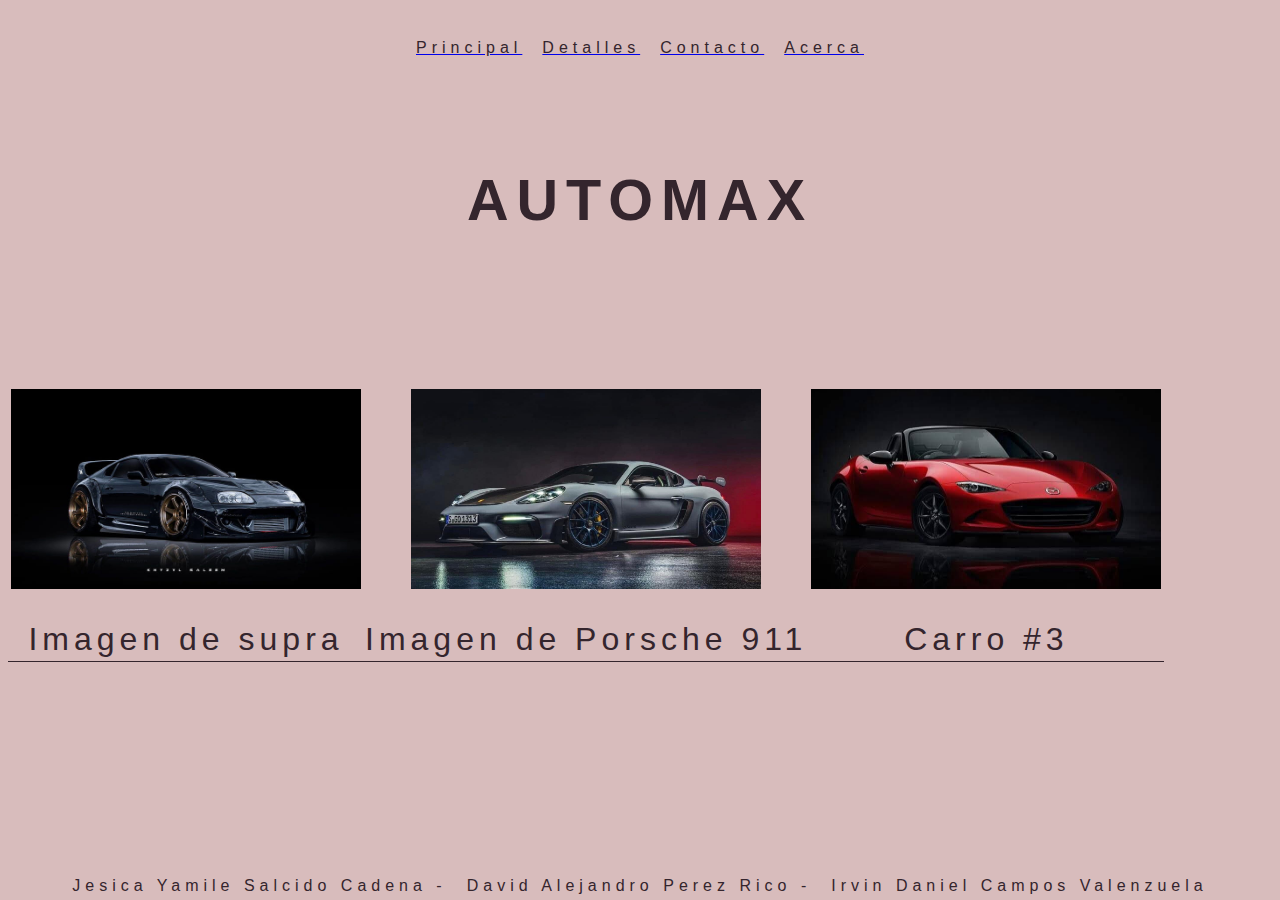
<file: index.html>
<DOCTYPE html>

<html lang = "en">
<head>
    <meta charset="UTF-8">
    <meta name="viewport" content="with=device-width, initial-scale=1">
    <title>Land Page</title>
    <link rel="stylesheet" href="css/stylesIndex.css">

</head>
<body>
    <header>
        <ul>
            <a href="index.html"><li>Principal</li></a>
            <a href="details.html"><li>Detalles</li></a>
            <a href="contact.html"><li>Contacto</li></a>
            <a href="aboutUs.html"><li>Acerca</li></a>
        </ul>
    </header>
    <h1>AUTOMAX</h1>
    <section class="hero-section">
        <table>
            <tr>
                <td>
                    <article>
                        <img src="imagen/supra.jpg" width="350" height="200">
                        <p>Imagen de supra</p>
                    </article>
                </td>
                <td>
                    <article>
                        <img src="imagen/porsche.jpg" width="350" height="200">
                        <p>Imagen de Porsche 911</p>
                    </article>
                </td>
                <td>
                    <article>
                        <img src="imagen/3.jpg" width="350" height="200">
                        <p>Carro #3</p>
                    </article>
                </td>
            </tr>
        </table>
        
    </section>

    <footer>
        <li>Jesica Yamile Salcido Cadena - </li>
        <li>David Alejandro Perez Rico - </li>
        <li>Irvin Daniel Campos Valenzuela</li>
    </footer>
</body>
</html>
</file>
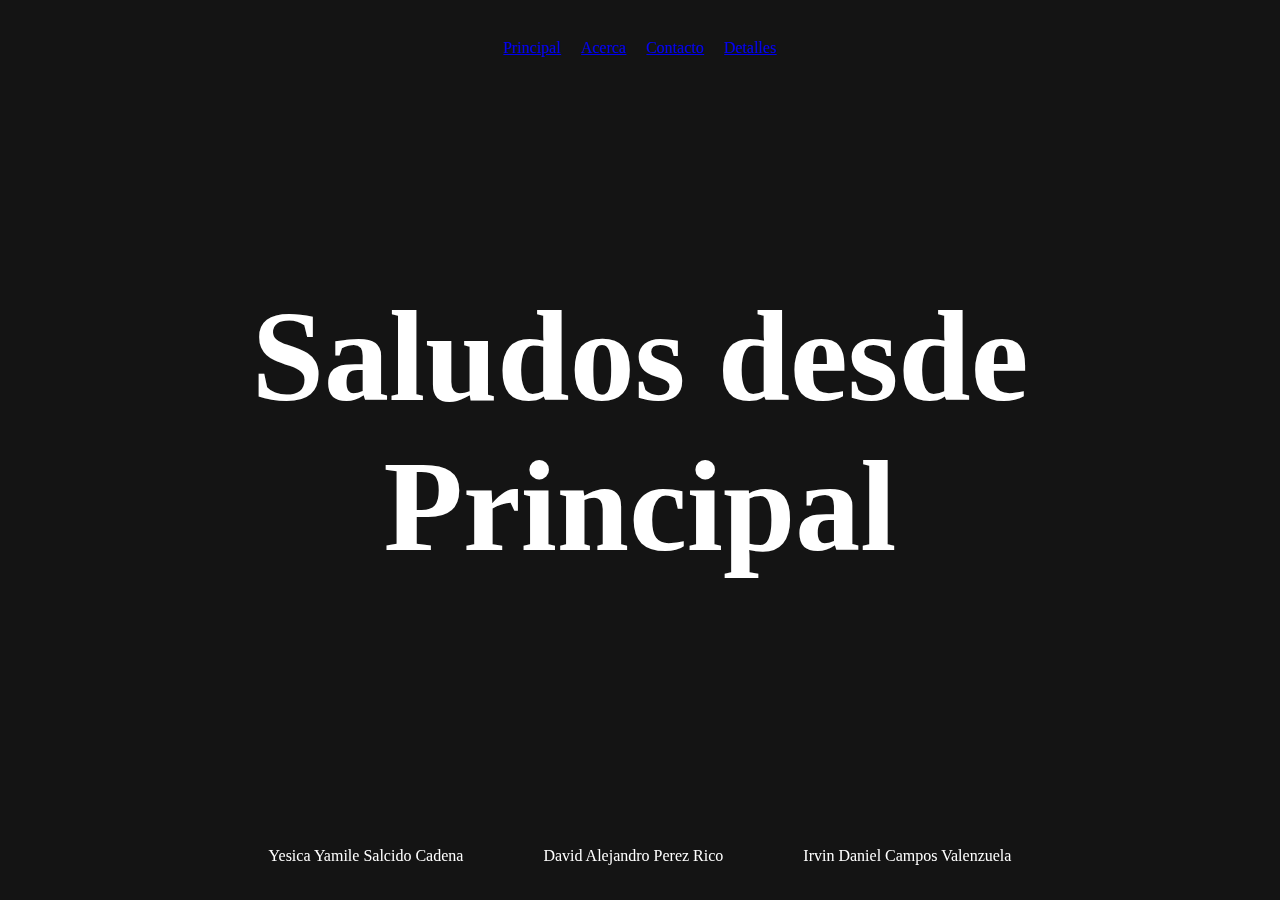
<file: www/index.html>
<DOCTYPE html>

<html lang = "en">
<head>
    <meta charset="UTF-8">
    <meta name="viewport" content="with=device-width, initial-scale=1">
    <title>Land Page</title>
    <link rel="stylesheet" href="css/stylesIndex.css">

</head>
<body>
    <header>
        <ul>
            <a href="index.html"><li>Principal</li></a>
            <a href="details.html"><li>Acerca</li></a>
            <a href="contact.html"><li>Contacto</li></a>
            <a href="aboutUs.html"><li>Detalles</li></a>
        </ul>
    </header>

    <section class="hero-section">
        <h1>Saludos desde Principal</h1>
    </section>

    <footer>
        <li>Yesica Yamile Salcido Cadena</li>
        <li>David Alejandro Perez Rico</li>
        <li>Irvin Daniel Campos Valenzuela</li>
    </footer>
</body>
</html>
</file>
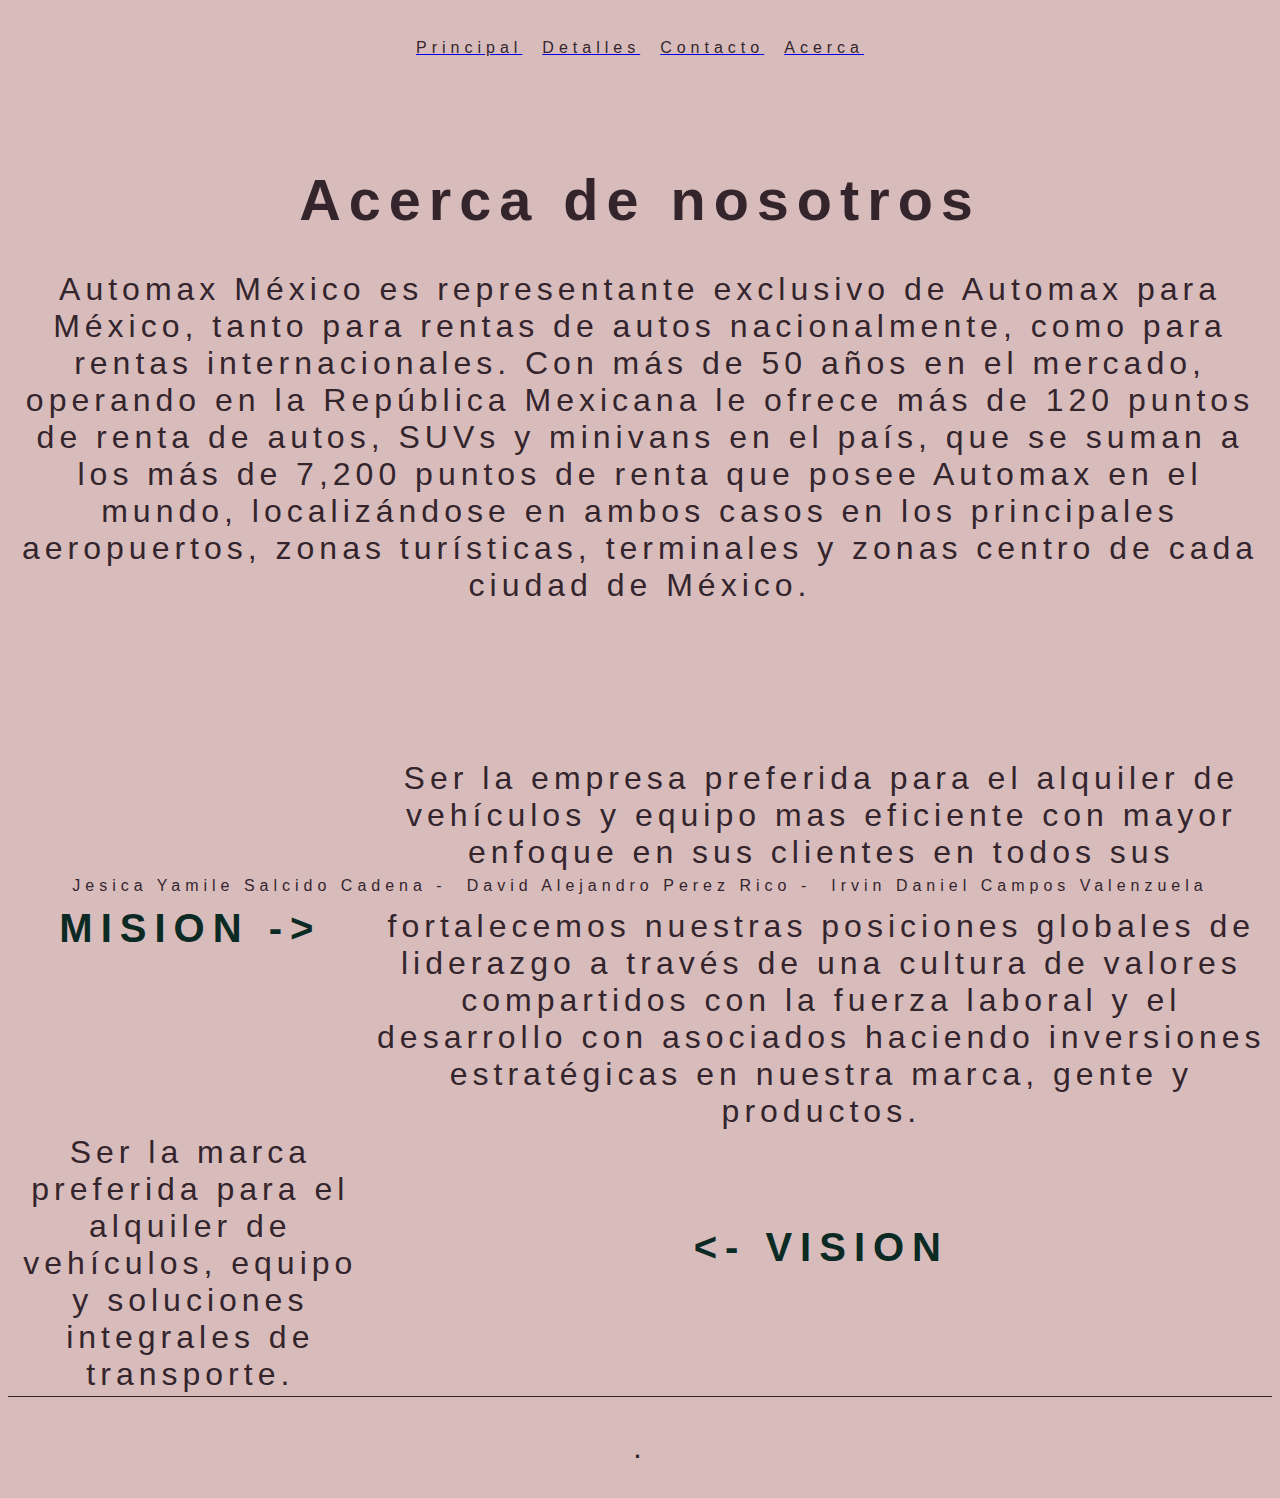
<file: aboutUs.html>
<DOCTYPE html>

<html lang = "en">
<head>
    <meta charset="UTF-8">
    <meta name="viewport" content="with=device-width, initial-scale=1">
    <title>Land Page</title>
    <link rel="stylesheet" href="css/stylesIndex.css">

</head>
<body>
    <header>
        <ul>
            <a href="index.html"><li>Principal</li></a>
            <a href="details.html"><li>Detalles</li></a>
            <a href="contact.html"><li>Contacto</li></a>
            <a href="aboutUs.html"><li>Acerca</li></a>
        </ul>
    </header>
    <h1>Acerca de nosotros</h1>
    <p> Automax México es representante exclusivo de Automax para México, tanto para rentas de autos nacionalmente, 
        como para rentas internacionales. Con más de 50 años en el mercado, 
        operando en la República Mexicana le ofrece más de 120 puntos de renta de autos, 
        SUVs y minivans en el país, que se suman a los más de 7,200 puntos de renta que posee Automax en el mundo, 
        localizándose en ambos casos en los principales aeropuertos, zonas turísticas, terminales y zonas centro 
        de cada ciudad de México.</p>
    <section class="hero-section">
        <table>
            <tr>
                <td>
                    <article>
                        <h2>MISION -></h2>
                    </article>
                </td>
                <td>
                    <article>
                        <p>Ser la empresa preferida para el alquiler de vehículos y equipo mas eficiente con mayor enfoque en 
                            sus clientes en todos sus mercados donde servimos. Nosotros fortalecemos nuestras posiciones 
                            globales de liderazgo a través de una cultura de valores compartidos con la fuerza laboral 
                            y el desarrollo con asociados haciendo inversiones estratégicas en nuestra marca, gente y productos.</p>
                    </article>
                </td>
            </tr>
            <tr>
                <td>
                    <article>
                        <p>Ser la marca preferida para el alquiler de vehículos, equipo y soluciones integrales de transporte.</p>
                    </article>
                </td>
                <td>
                    <article>
                        <h2> <- VISION</h2>
                    </article>
                </td>
            </tr>
        </table>
        <p>.</p>
        
    </section>

    <footer>
        <li>Jesica Yamile Salcido Cadena - </li>
        <li>David Alejandro Perez Rico - </li>
        <li>Irvin Daniel Campos Valenzuela</li>
    </footer>
</body>
</html>
</file>
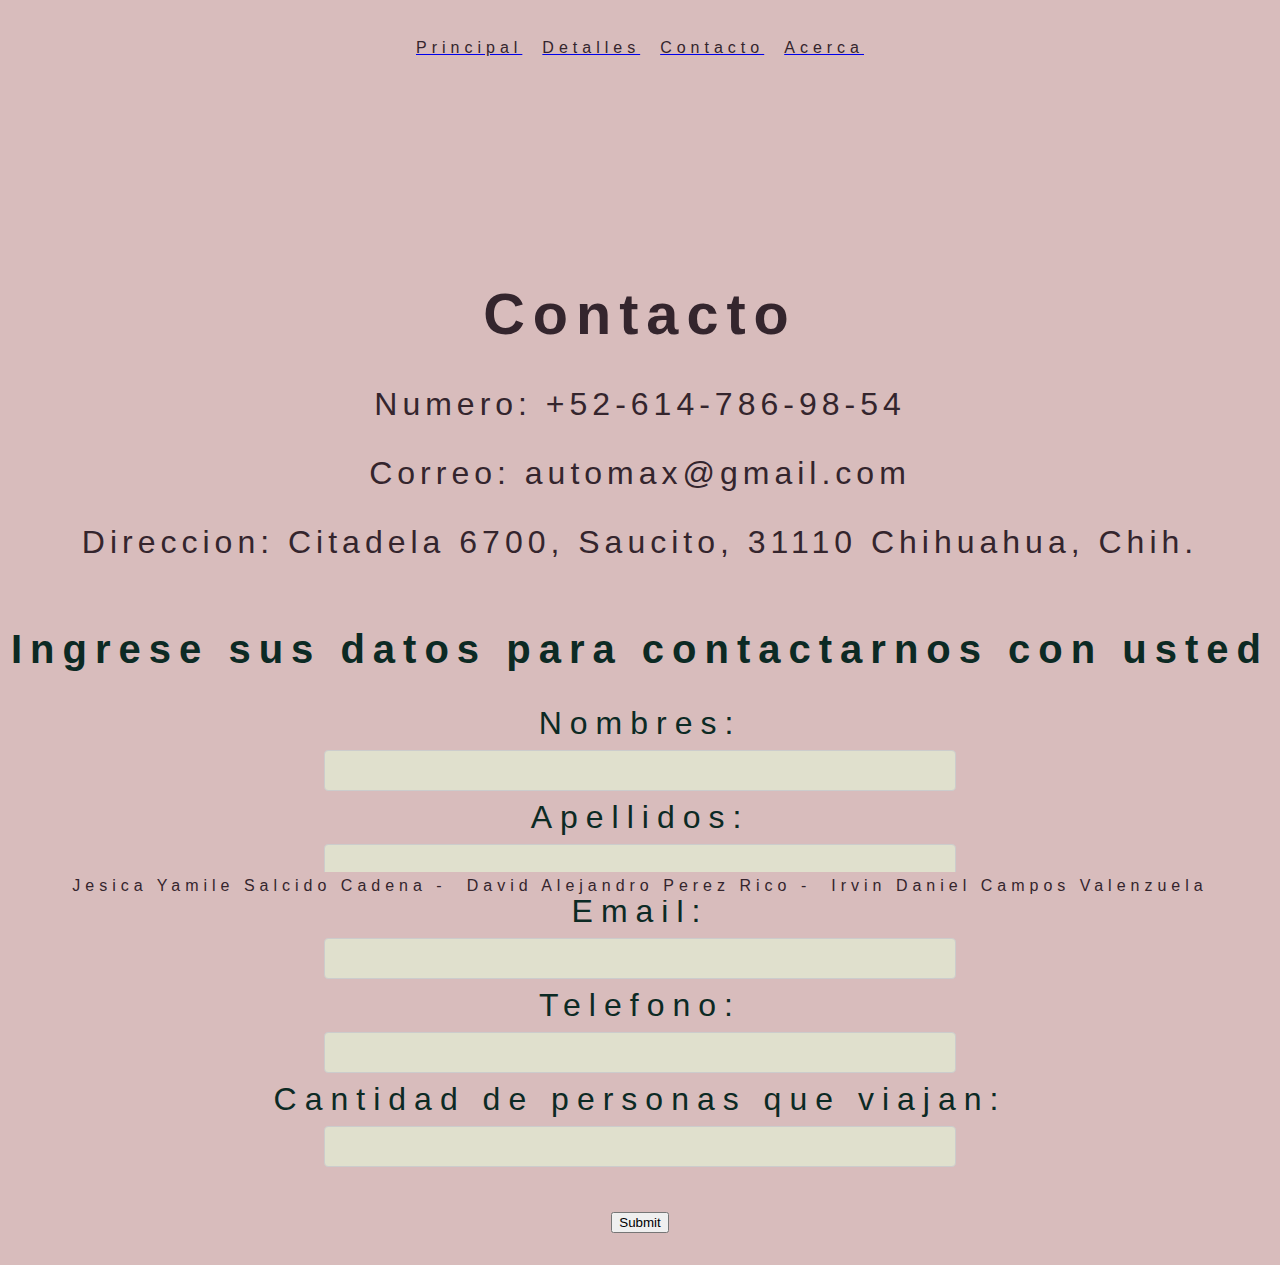
<file: contact.html>
<DOCTYPE html>

<html lang = "en">
<head>
    <meta charset="UTF-8">
    <meta name="viewport" content="with=device-width, initial-scale=1">
    <title>Land Page</title>
    <link rel="stylesheet" href="css/stylesIndex.css">

</head>
<body>
    <header>
        <ul>
            <a href="index.html"><li>Principal</li></a>
            <a href="details.html"><li>Detalles</li></a>
            <a href="contact.html"><li>Contacto</li></a>
            <a href="aboutUs.html"><li>Acerca</li></a>
        </ul>
    </header>

    <section class="hero-section">
        <h1>Contacto</h1>
        <table>
            <tr>
                <p>Numero: +52-614-786-98-54</p>
                <p>Correo: automax@gmail.com</p>
                <p>Direccion: Citadela 6700, Saucito, 31110 Chihuahua, Chih.</p>
            </tr>
        </table>
    </section>

    <h2>Ingrese sus datos para contactarnos con usted</h2>
    <div>
    <form action="conexion.php" method="post">
        <label for="nombre">Nombres:</label>
        <br><input type="text" id="nombre" name="nombre" value=" ">
        <br><label for="apellido">Apellidos:</label>
        <br><input type="text" id="apellido" name="apellido" value=" ">
        <br><label for="email">Email:</label>
        <br><input type="text" id="email" name="email" value=" ">
        <br><label for="telefono">Telefono:</label>
        <br><input type="text" id="telefono" name="telefono" value=" ">
        <br><label for="personas">Cantidad de personas que viajan:</label>
        <br><input type="text" id="personas" name="personas" value=" ">
        
       <br><br><input class="button" type="submit">
      </form>
    </div>

    <footer>
        <li>Jesica Yamile Salcido Cadena - </li>
        <li>David Alejandro Perez Rico - </li>
        <li>Irvin Daniel Campos Valenzuela</li>
    </footer>
</body>
</html>
</file>
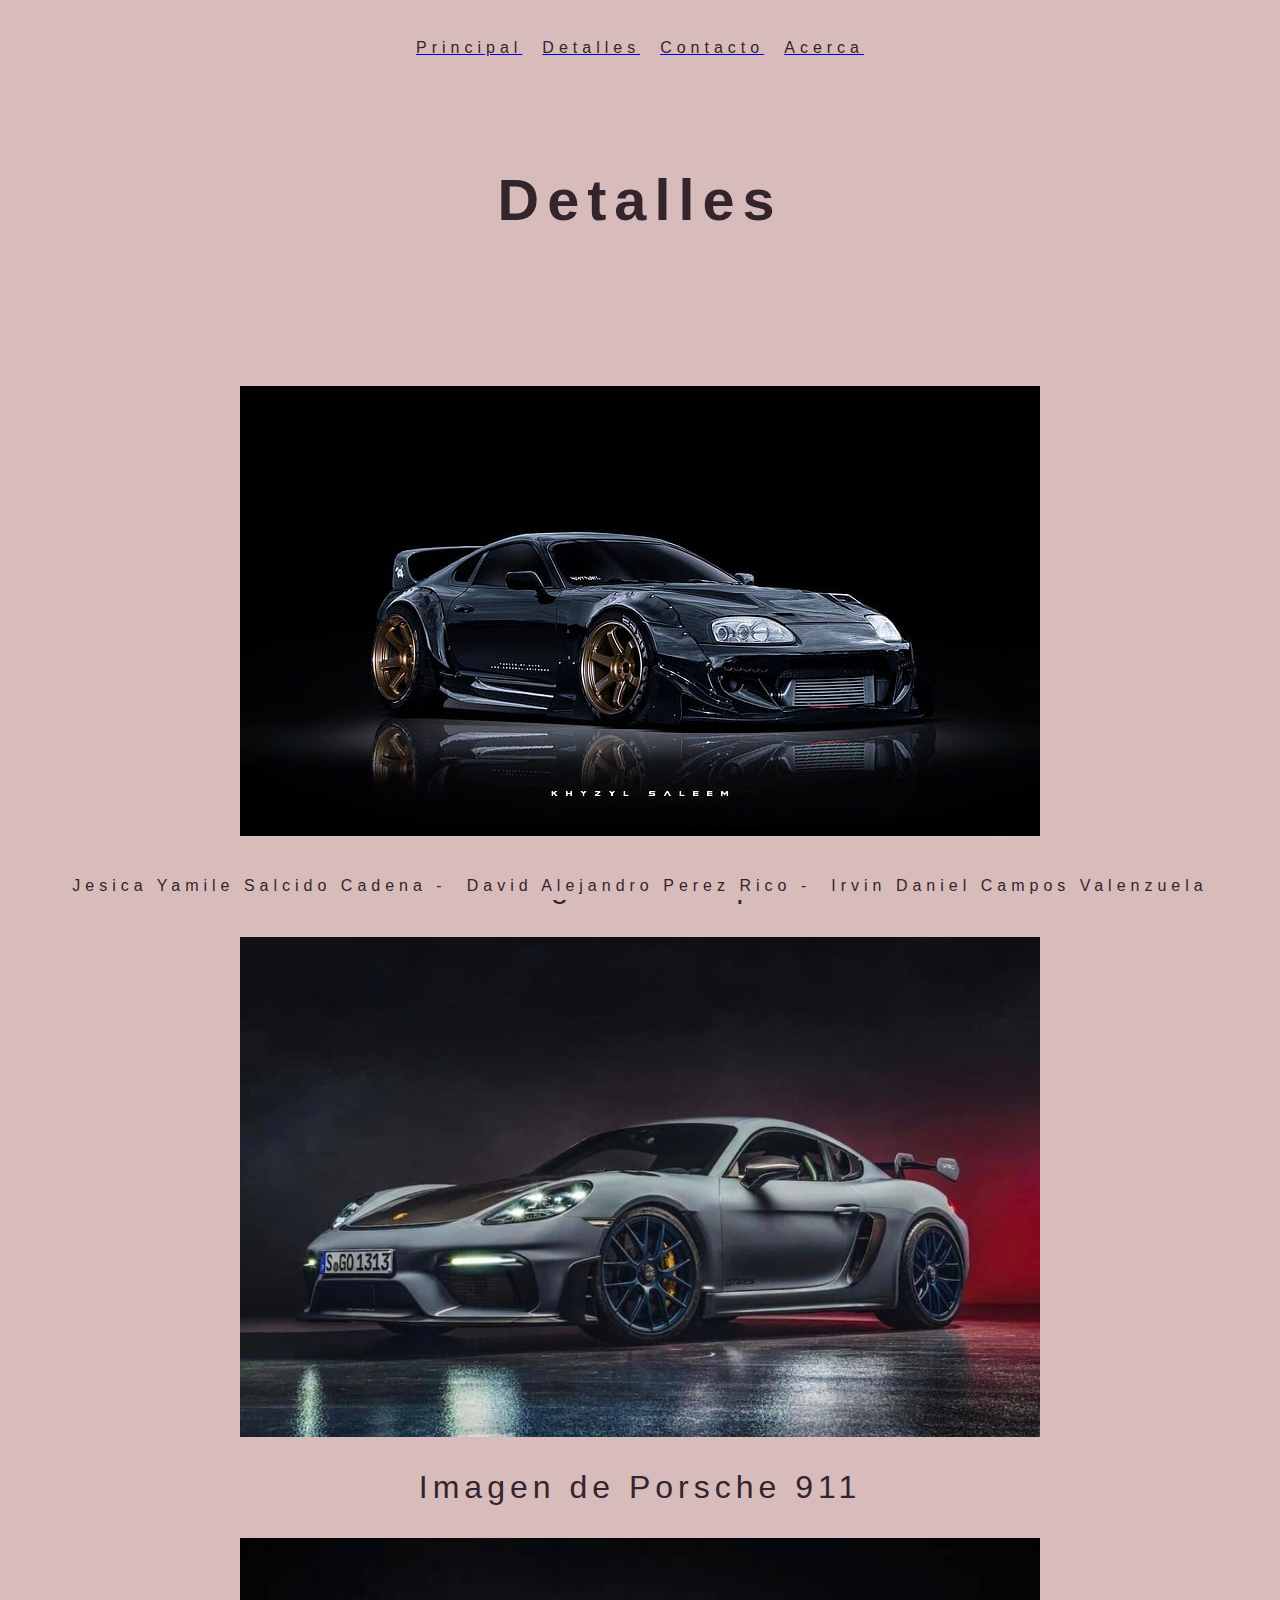
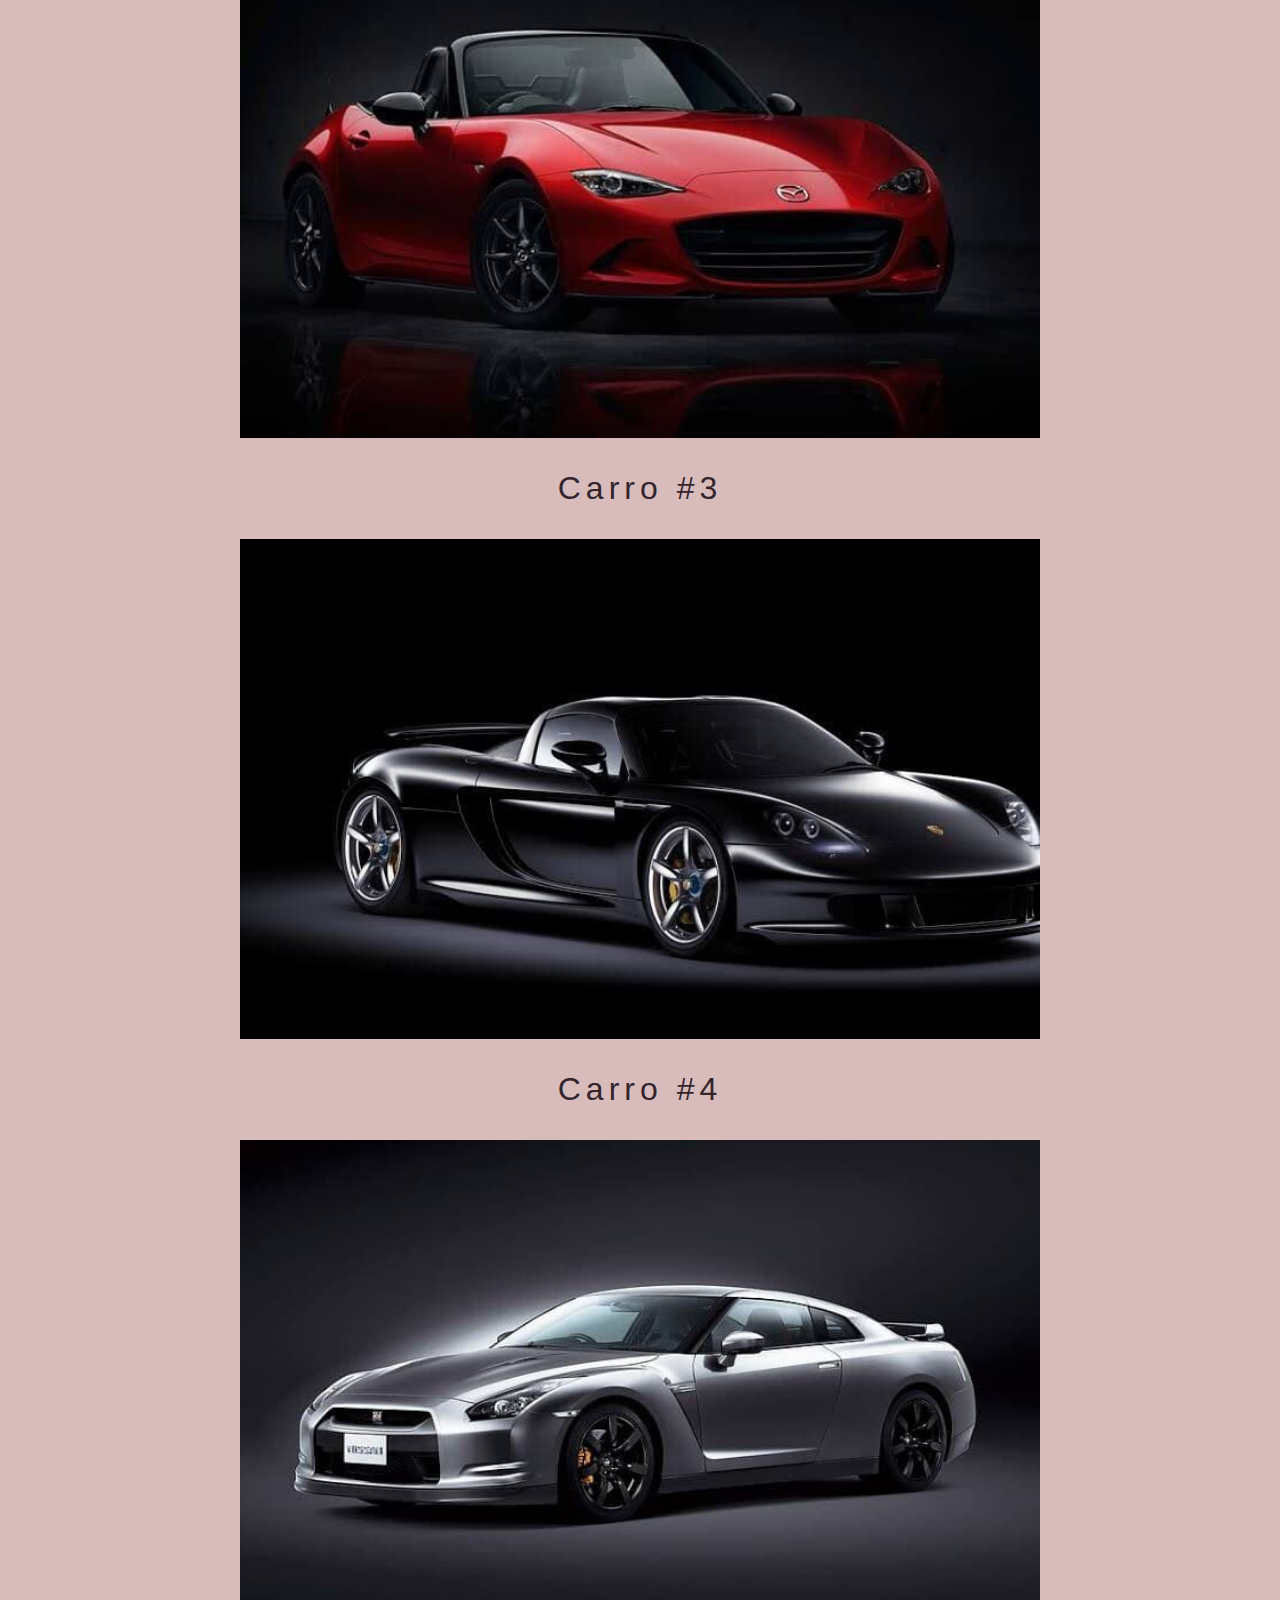
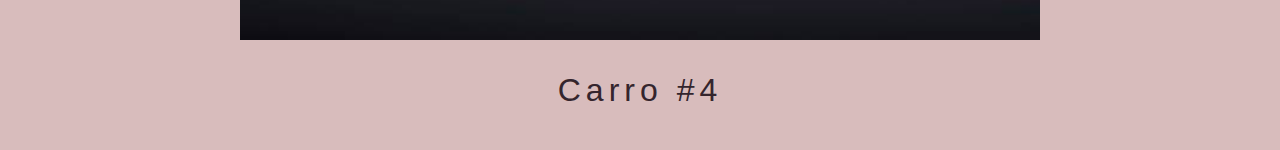
<file: details.html>
<DOCTYPE html>

<html lang = "en">
<head>
    <meta charset="UTF-8">
    <meta name="viewport" content="with=device-width, initial-scale=1">
    <title>Land Page</title>
    <link rel="stylesheet" href="css/stylesIndex.css">

</head>
<body>
    <header>
        <ul>
            <a href="index.html"><li>Principal</li></a>
            <a href="details.html"><li>Detalles</li></a>
            <a href="contact.html"><li>Contacto</li></a>
            <a href="aboutUs.html"><li>Acerca</li></a>
        </ul>
    </header>
    <h1>Detalles</h1>
    <section class="hero-section">
        
        <table>
            <tr>
                <article>
                    <img src="imagen/supra.jpg">
                    <p>Imagen de supra</p>
                </article>
            </tr>
            <tr>
                <article>
                    <img src="imagen/porsche.jpg" width="800" height="500">
                    <p>Imagen de Porsche 911</p>
                </article>
            </tr>
            <tr>
                <article>
                    <img src="imagen/3.jpg" width="800" height="500">
                    <p>Carro #3</p>
                </article>
            </tr>
            <tr>
                <article>
                    <img src="imagen/4.jpg" width="800" height="500">
                    <p>Carro #4</p>
                </article>
            </tr>
            <tr>
                <article>
                    <img src="imagen/5.jpg" width="800" height="500">
                    <p>Carro #4</p>
                </article>
            </tr>
        </table>
    </section>

    <footer>
        <li>Jesica Yamile Salcido Cadena - </li>
        <li>David Alejandro Perez Rico - </li>
        <li>Irvin Daniel Campos Valenzuela</li>
    </footer>
</body>
</html>
</file>
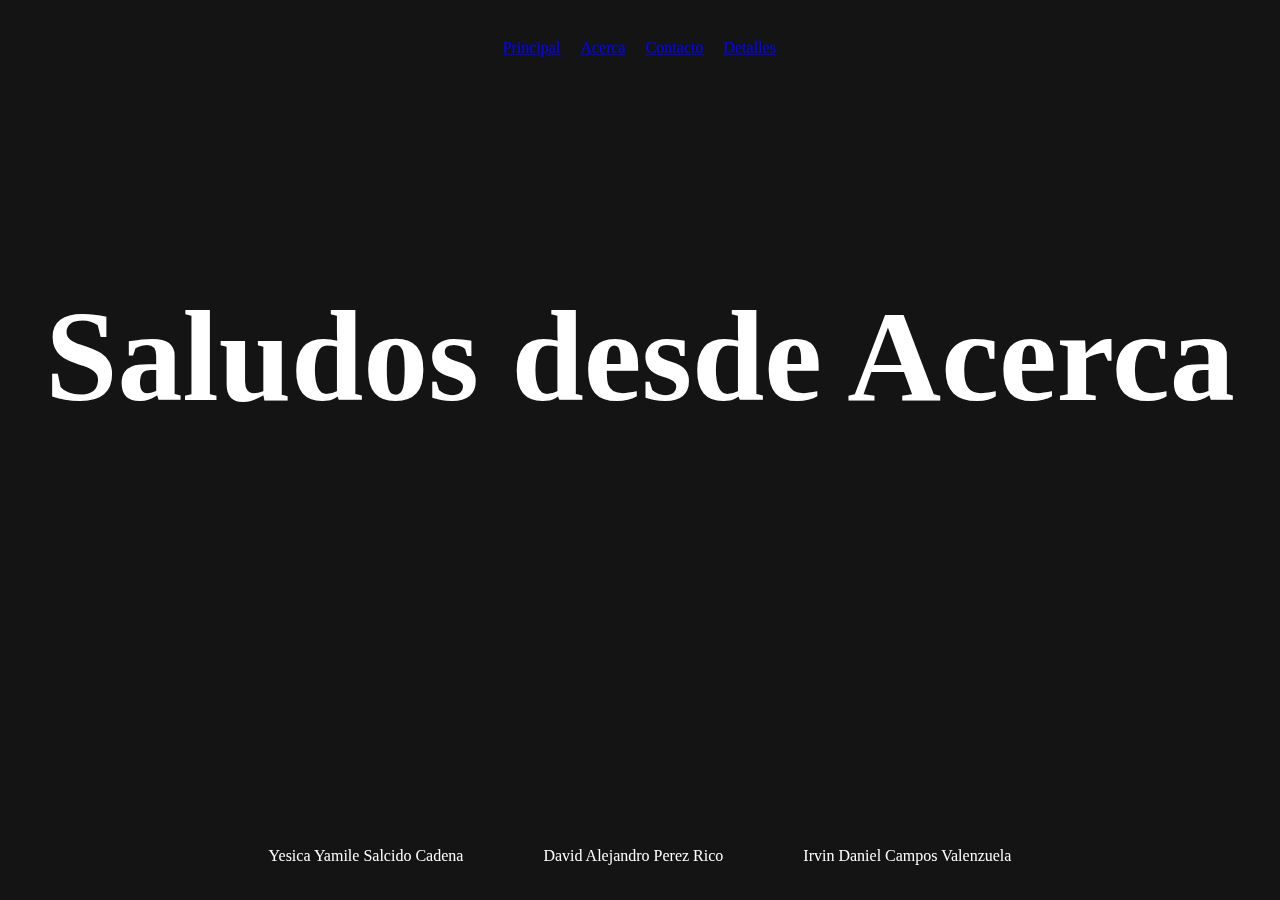
<file: www/aboutUs.html>
<DOCTYPE html>

<html lang = "en">
<head>
    <meta charset="UTF-8">
    <meta name="viewport" content="with=device-width, initial-scale=1">
    <title>Land Page</title>
    <link rel="stylesheet" href="css/stylesAboutUs.css">

</head>
<body>
    <header>
        <ul>
            <a href="index.html"><li>Principal</li></a>
            <a href="details.html"><li>Acerca</li></a>
            <a href="contact.html"><li>Contacto</li></a>
            <a href="aboutUs.html"><li>Detalles</li></a>
        </ul>
    </header>

    <section class="hero-section">
        <h1>Saludos desde Acerca</h1>
    </section>

    <footer>
        <li>Yesica Yamile Salcido Cadena</li>
        <li>David Alejandro Perez Rico</li>
        <li>Irvin Daniel Campos Valenzuela</li>
    </footer>
</body>
</html>
</file>
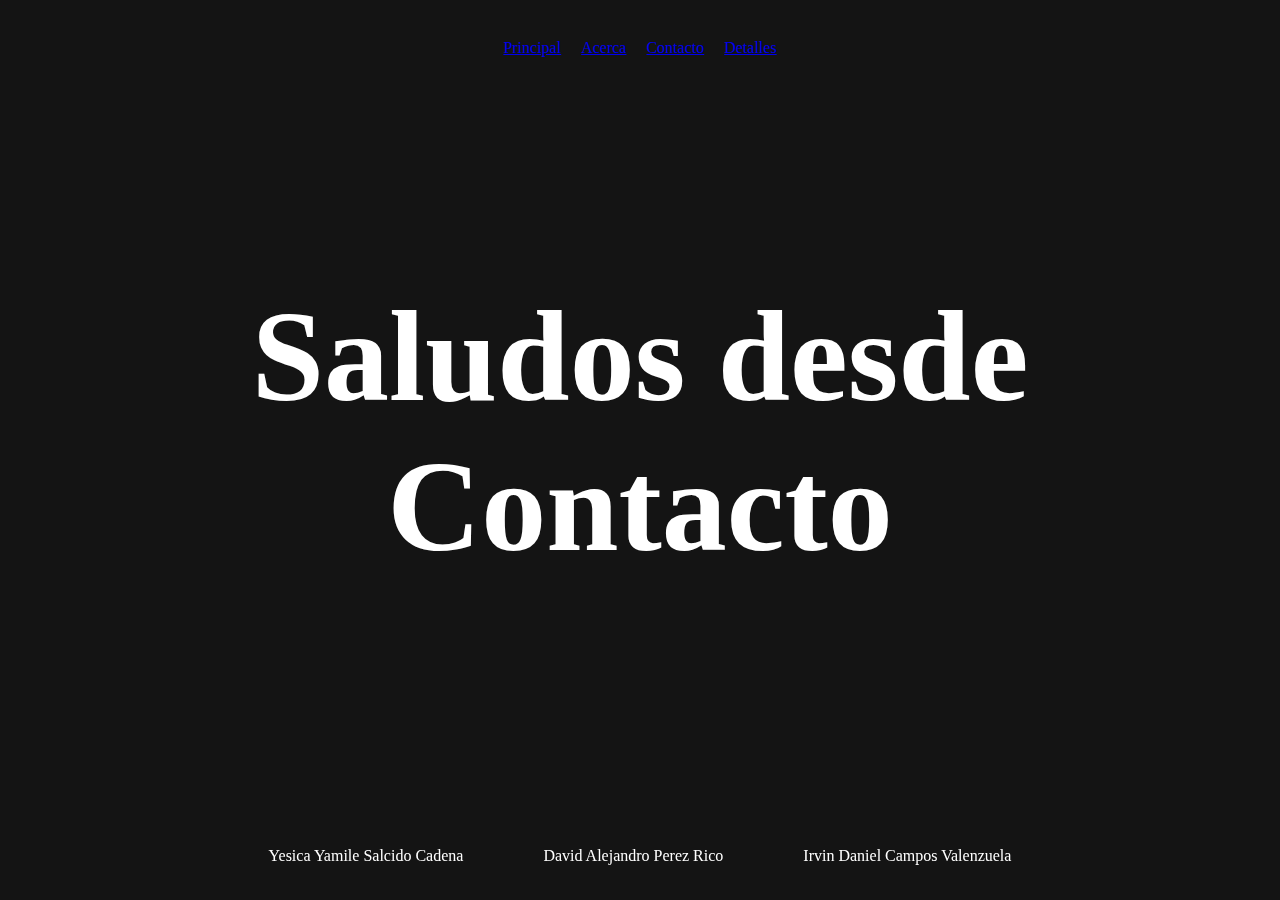
<file: www/contact.html>
<DOCTYPE html>

<html lang = "en">
<head>
    <meta charset="UTF-8">
    <meta name="viewport" content="with=device-width, initial-scale=1">
    <title>Land Page</title>
    <link rel="stylesheet" href="css/stylesContact.css">

</head>
<body>
    <header>
        <ul>
            <a href="index.html"><li>Principal</li></a>
            <a href="details.html"><li>Acerca</li></a>
            <a href="contact.html"><li>Contacto</li></a>
            <a href="aboutUs.html"><li>Detalles</li></a>
        </ul>
    </header>

    <section class="hero-section">
        <h1>Saludos desde Contacto</h1>
    </section>

    <footer>
        <li>Yesica Yamile Salcido Cadena</li>
        <li>David Alejandro Perez Rico</li>
        <li>Irvin Daniel Campos Valenzuela</li>
    </footer>
</body>
</html>
</file>
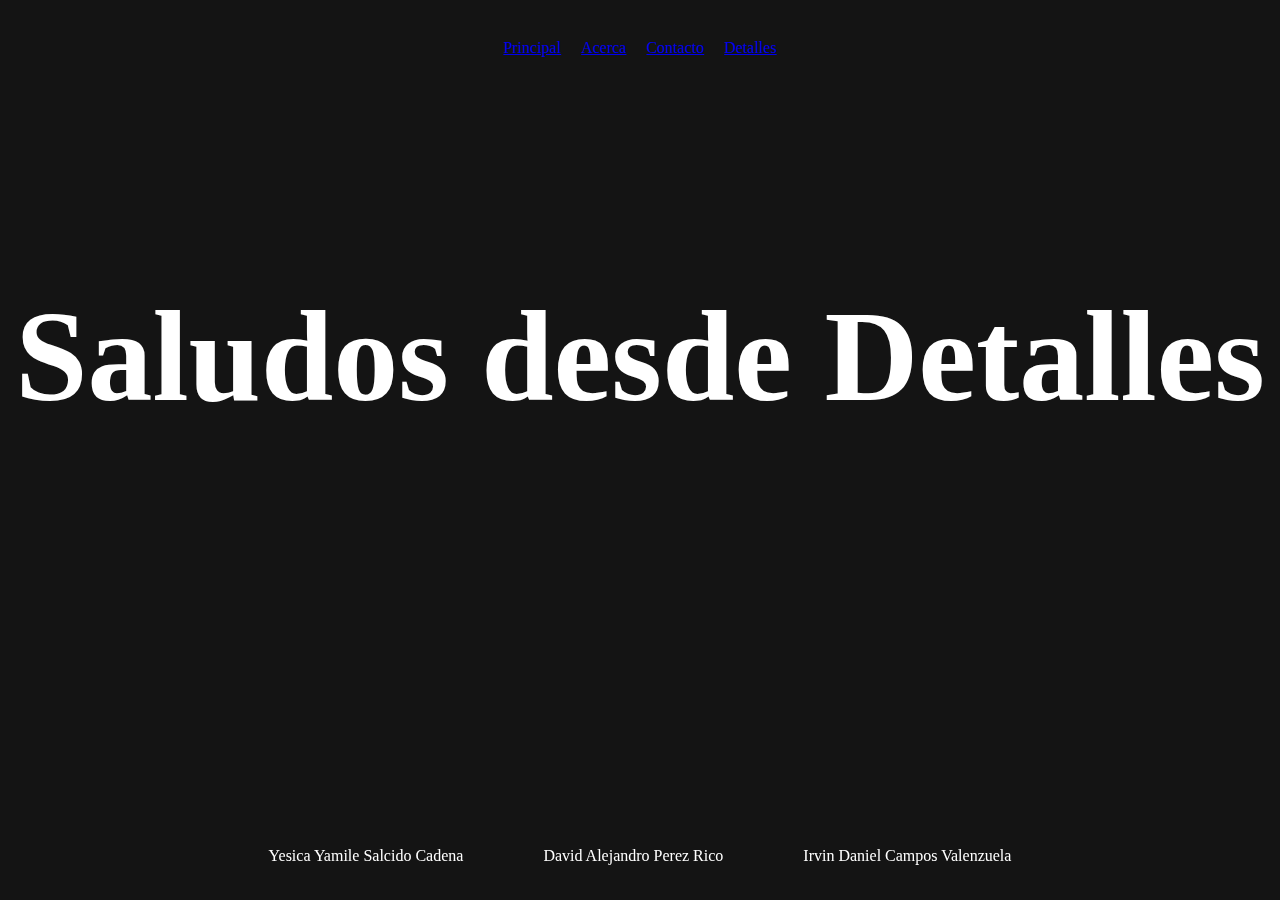
<file: www/details.html>
<DOCTYPE html>

<html lang = "en">
<head>
    <meta charset="UTF-8">
    <meta name="viewport" content="with=device-width, initial-scale=1">
    <title>Land Page</title>
    <link rel="stylesheet" href="css/stylesDetails.css">

</head>
<body>
    <header>
        <ul>
            <a href="index.html"><li>Principal</li></a>
            <a href="details.html"><li>Acerca</li></a>
            <a href="contact.html"><li>Contacto</li></a>
            <a href="aboutUs.html"><li>Detalles</li></a>
        </ul>
    </header>

    <section class="hero-section">
        <h1>Saludos desde Detalles</h1>
    </section>

    <footer>
        <li>Yesica Yamile Salcido Cadena</li>
        <li>David Alejandro Perez Rico</li>
        <li>Irvin Daniel Campos Valenzuela</li>
    </footer>
</body>
</html>
</file>
<file: css/stylesIndex.css>
body {
  background-color: #d8bcbc;
  color: r#34252d;
}

header {
  display: flex;
  justify-content: center;
  color:#34252d;
  font-family: Lato, sans-serif;
}
header ul {
  display: flex;
  padding: 10px 10px 50px 10px;
  color: #34252d;
  font-family: Lato, sans-serif;
}

li {
  list-style: none;
  margin: 5px 10px;
}
h1 {
font-size: 500%;
  color:#34252d;
  font-family: Lato, sans-serif;
  letter-spacing: 8px;
  text-align: center;

}
h1 {
font-size: 360%;
  color:#34252d;
  font-family: Lato, sans-serif;
  letter-spacing: 8px;
  text-align: center;

}
table{
font-size: 100%;
  color:#34252d;
  font-family: Lato, sans-serif;
  letter-spacing: 5px;
  text-align: center;
  border-bottom: 1px solid #34252d;
}

p{
  font-size: 200%;
  color:#34252d;
  font-family: Lato, sans-serif;
  letter-spacing: 5px;
  text-align: center;
}

.hero-section {
  text-align: center;
  margin-top: 17vh;
  color: #34252d;
  font-family: Lato, sans-serif;
}
section article{
  text-align: center;
}

footer{
  position: fixed;
  bottom: 0;
  left: 0;
  display: flex;
  justify-content: center;
  width: 100vw;
  color: #34252d;
  font-family: Lato, sans-serif;
  background-color: #d8bcbc
}

li{
  font-size: 100%;
  color:#34252d;
  font-family: Lato, sans-serif;
  letter-spacing: 5px;
  text-align: center;
}

h2{
  font-size: 250%;
  color: #0c2a24;
  font-family: Lato, sans-serif;
  letter-spacing: 8px;
  text-align: center;
}

input[type=text], select {
  width: 50%;
  padding: 12px 20px;
  margin: 8px 0;
  display: inline-block;
  border: 1px solid #ccc;
  border-radius: 4px;
  box-sizing: border-box;
  background-color: #e0e0cd;
}
div{
  font-size: 200%;
  color: #0c2a24;
  font-family: Lato, sans-serif;
  letter-spacing: 8px;
  text-align: center;
}
</file>
<file: www/css/stylesIndex.css>
body {
    background-color: rgb(20, 20, 20);
    color: rgb(255, 255, 255);
}

header {
    display: flex;
    justify-content: center;
}
header ul {
    display: flex;
    padding: 10px 10px 50px 10px;
}

li {
    list-style: none;
    margin: 5px 10px;
}
h1 {
  font-size:  130px;
  font-weight: 700;
  margin:  0;
}

.hero-section {
  text-align: center;
  margin-top: 17vh;
}

footer{
  position: fixed;
  bottom: 0;
  left: 0;
  display: flex;
  justify-content: center;
  width: 100vw;
}

footer li {
  display: flex;
  padding: 30px;
}
</file>
<file: www/css/stylesAboutUs.css>
body {
    background-color: rgb(20, 20, 20);
    color: rgb(255, 255, 255);
}

header {
    display: flex;
    justify-content: center;
}
header ul {
    display: flex;
    padding: 10px 10px 50px 10px;
}

li {
    list-style: none;
    margin: 5px 10px;
}
h1 {
  font-size:  130px;
  font-weight: 700;
  margin:  0;
}

.hero-section {
  text-align: center;
  margin-top: 17vh;
}

footer{
  position: fixed;
  bottom: 0;
  left: 0;
  display: flex;
  justify-content: center;
  width: 100vw;
}

footer li {
  display: flex;
  padding: 30px;
}
</file>
<file: www/css/stylesContact.css>
body {
    background-color: rgb(20, 20, 20);
    color: rgb(255, 255, 255);
}

header {
    display: flex;
    justify-content: center;
}
header ul {
    display: flex;
    padding: 10px 10px 50px 10px;
}

li {
    list-style: none;
    margin: 5px 10px;
}
h1 {
  font-size:  130px;
  font-weight: 700;
  margin:  0;
}

.hero-section {
  text-align: center;
  margin-top: 17vh;
}

footer{
  position: fixed;
  bottom: 0;
  left: 0;
  display: flex;
  justify-content: center;
  width: 100vw;
}

footer li {
  display: flex;
  padding: 30px;
}
</file>
<file: www/css/stylesDetails.css>
body {
    background-color: rgb(20, 20, 20);
    color: rgb(255, 255, 255);
}

header {
    display: flex;
    justify-content: center;
}
header ul {
    display: flex;
    padding: 10px 10px 50px 10px;
}

li {
    list-style: none;
    margin: 5px 10px;
}
h1 {
  font-size:  130px;
  font-weight: 700;
  margin:  0;
}

.hero-section {
  text-align: center;
  margin-top: 17vh;
}

footer{
  position: fixed;
  bottom: 0;
  left: 0;
  display: flex;
  justify-content: center;
  width: 100vw;
}

footer li {
  display: flex;
  padding: 30px;
}
</file>
